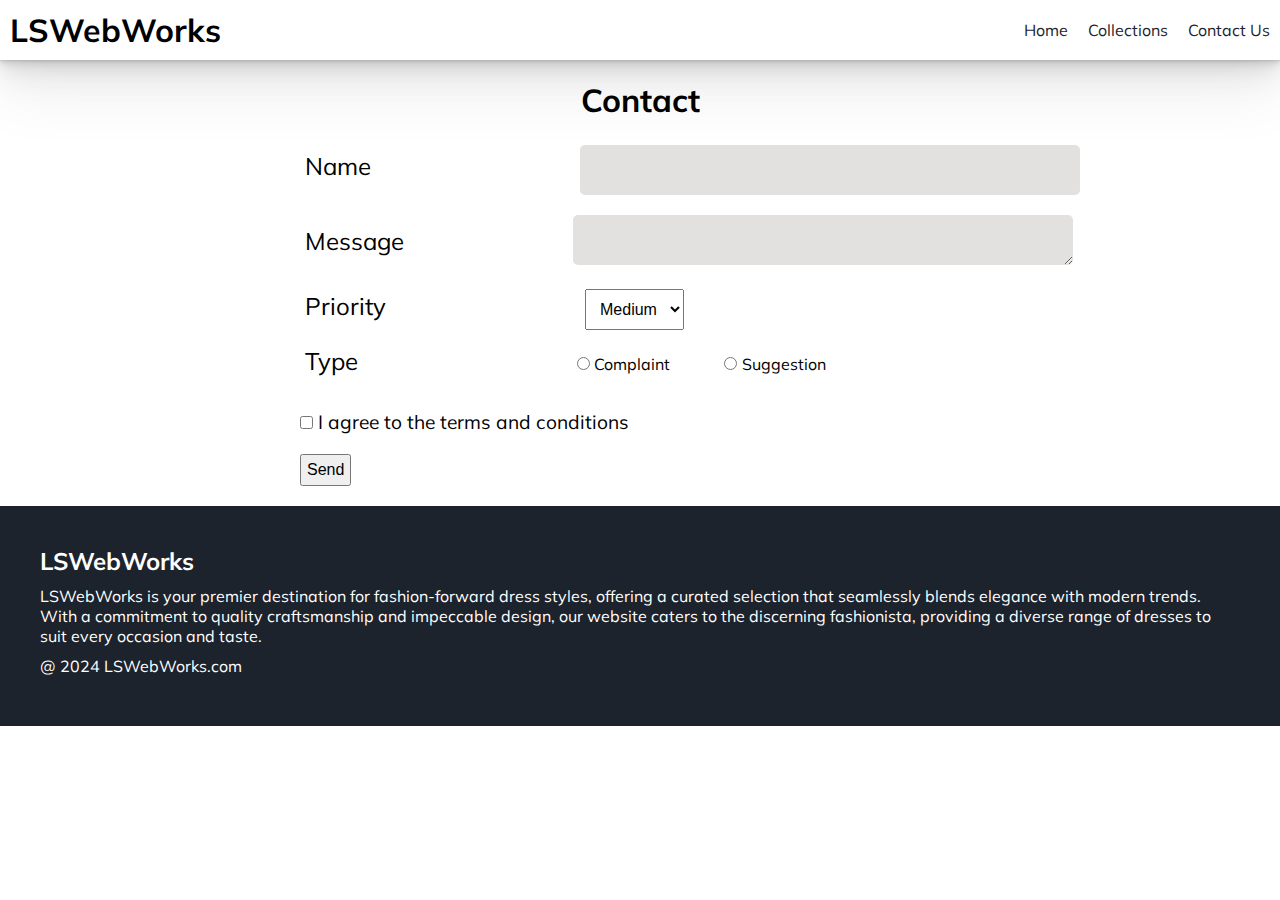
<file: contactus.html>
<!DOCTYPE html>
<html lang="en">

<head>
    <meta charset="UTF-8">
    <meta name="viewport" content="width=device-width, initial-scale=1.0">
    <title>LSWebWorks</title>
    <link rel="stylesheet" href="style.css">
    <link rel="stylesheet" href="https://cdnjs.cloudflare.com/ajax/libs/font-awesome/6.5.2/css/all.min.css"
        integrity="sha512-SnH5WK+bZxgPHs44uWIX+LLJAJ9/2PkPKZ5QiAj6Ta86w+fsb2TkcmfRyVX3pBnMFcV7oQPJkl9QevSCWr3W6A=="
        crossorigin="anonymous" referrerpolicy="no-referrer" />
    <link rel="preconnect" href="https://fonts.googleapis.com">
    <link rel="preconnect" href="https://fonts.gstatic.com" crossorigin>
    <link
        href="https://fonts.googleapis.com/css2?family=Mulish:ital,wght@0,200..1000;1,200..1000&family=Poppins:ital,wght@0,100;0,200;0,300;0,400;0,500;0,600;0,700;0,800;0,900;1,100;1,200;1,300;1,400;1,500;1,600;1,700;1,800;1,900&family=Titillium+Web:ital,wght@0,200;0,300;0,400;0,600;0,700;0,900;1,200;1,300;1,400;1,600;1,700&display=swap"
        rel="stylesheet">
</head>

<body>
    <!--navbar-->
    <nav class="navbar">
        <h1>LSWebWorks</h1>
        <div class="navbar-links">
            <p class="navbar-link"><a href="index.html">Home</a></p>
            <p class="navbar-link"><a href="collection.html">Collections</a></p>
            <p class="navbar-link"><a href="contactus.html">Contact Us</a></p>
        </div>
        <div class="navbar-menu-toggle" onclick="shownavbar()">
            <i class="fa-solid fa-bars"></i>
        </div>
    </nav>
    <div class="side-navbar">
        <p style="text-align: right;" onclick="closenavbar()">
            <i class="fa-solid fa-xmark"></i>
        </p>
        <div class="side-navbar-links">
            <p class="side-navbar-link"><a href="index.html">Home</a></p>
            <p class="side-navbar-link"><a href="collection.html">Collections</a></p>
            <p class="side-navbar-link"><a href="contactus.html">Contact Us</a></p>
        </div>
    </div>

    <!--contactus-->
    
     <!--  <div class="contactUs">
        <div class="information">
            <h1>Contact Us</h1>
            <h3>Name:</h3>
            <input type="text">
            <h3>Email:</h3>
            <input type="text">
            <h3>Message:</h3>
            <input type="text" class="big">
            <button>Submit</button>
        </div>
      </div> -->
      <h1 style="text-align: center; margin: 10px;padding: 10px;
      margin-bottom: 15px;margin-top: 10px;">Contact</h1>
  
      <form > 
  
          <label for="name" style="display: inline-block; margin-left: 300px;font-size: 1.5rem; padding: 5px;">Name</label>
          <input type="text" id="name" name="name" style=" border-radius: 5px;background-color: rgb(227, 224, 224);
          border: none;width: 500px;height: 50px;margin-left: 200px;padding: 10px;font-size: 1rem;outline:none;
          " >
          <br>
          <label for="message" style="display: inline-block; margin-left: 300px;font-size: 1.5rem; padding: 5px;
          position: relative;bottom:15px;">Message</label>
          <textarea id="message" name="message"style=" border-radius: 5px;background-color: rgb(227, 224, 224);
          border: none;width: 500px;height: 50px;margin-left: 160px;padding: 10px;font-size: 1rem;outline:none;
          margin-top:20px;
          " ></textarea>
  <br>
          <label for="priority" style="display: inline-block; margin-left: 300px;font-size: 1.5rem; padding: 5px;
          margin-top: 10px;margin-bottom: 20px;">Priority</label>
          <select id="priority" name="priority" style="margin-left: 190px;font-size: 1rem;
          padding: 10px;">
              <option value="1">Low</option>
              <option style="padding:50px;margin:5px;" value="2" selected>Medium</option>
              <option value="3">High</option>
          </select>
  
          <br>
              <label style=" margin-left:300px;font-size: 1.5rem; padding: 5px;margin-top: 25px;
              ">Type</label>
               <label style="margin-left: 210px;font-size: 1rem;"><input type="radio" name="hi">   Complaint</label>
              <label style="margin-left: 50px;font-size: 1rem;"><input type="radio" name="hi" style="margin-right: 5px;">Suggestion</label>
  
          
  <br>
          <label style="margin-left: 300px;font-size: 1.2rem;">
              <input type="checkbox" name="terms" style="margin-top: 40px;">
              I agree to the terms and conditions
          </label>
  
          <br>
  
          <button style="margin-left: 300px;margin-top: 20px;font-size: 1rem;padding: 5px;"id="send"
          onclick="somethind()">Send</button>
  
      </form>
    <!--footer-->
    <div class="footer" id="contactus">
        <div class="footer-container">
            <div class="footer-box-1">
                <h2 class="headingtext">LSWebWorks</h2>
                <p>LSWebWorks is your premier destination for fashion-forward dress styles, offering a curated selection
                    that seamlessly blends elegance with modern trends. With a commitment to quality craftsmanship and
                    impeccable design, our website caters to the discerning fashionista, providing a diverse range of
                    dresses to suit every occasion and taste. </p>
                <div class="footer-icon">
                    <i class="fa-brands fa-instagram" style="color:white;"></i>
                    <i class="fa-brands fa-twitter" style="color:white;"></i>
                    <i class="fa-brands fa-facebook" style="color:white;"></i>
                </div>
            </div>
            <p>@ 2024 LSWebWorks.com </p>
        </div>
    </div>
    <script src="script.js"></script>
</body>

</html>
</file>
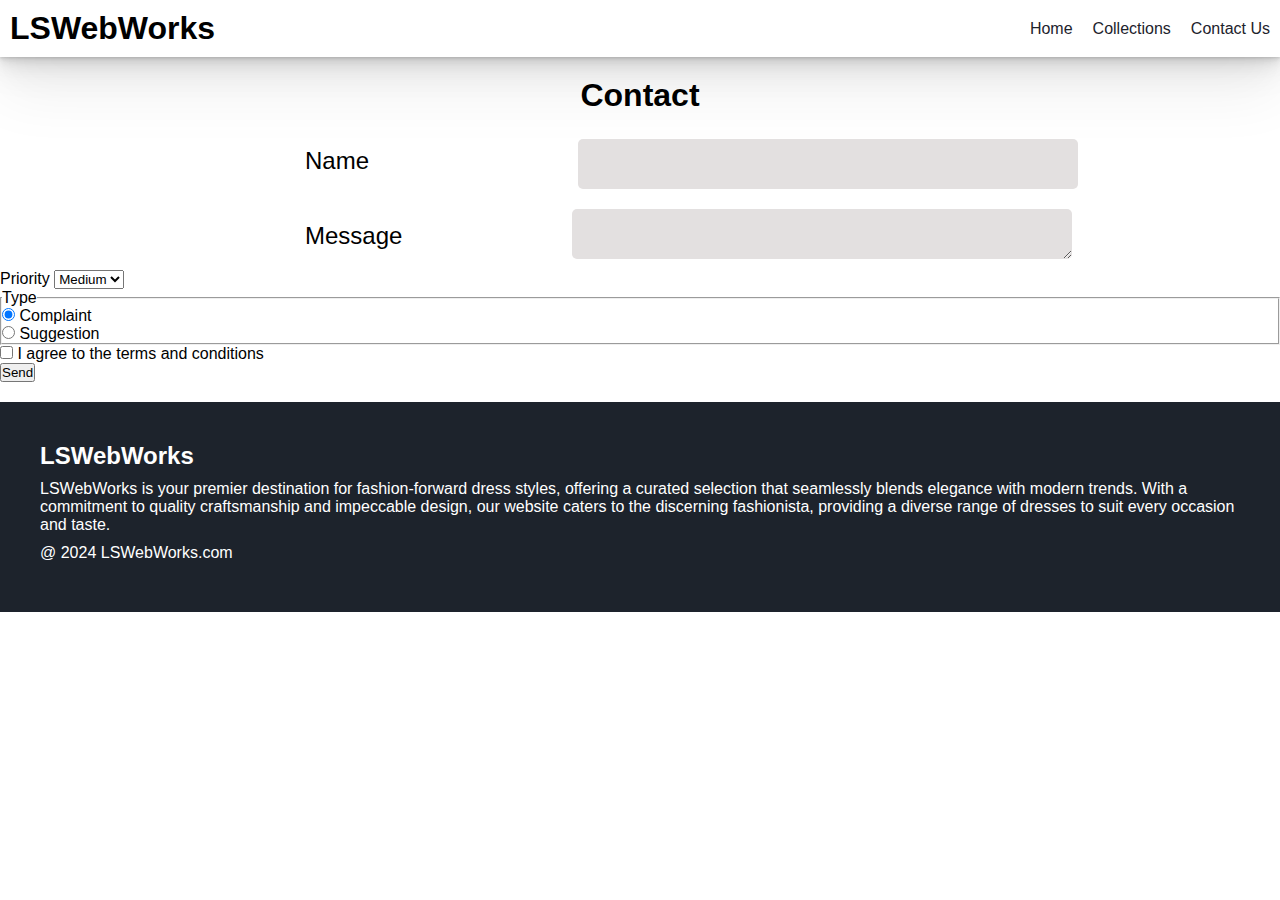
<file: hello.html>
<!DOCTYPE html>
<html>
<head>
    <title>Contact</title>
    <meta charset="UTF-8">
    <link rel="stylesheet" href="style.css">
    <!-- <link rel="stylesheet"
          href="https://cdn.jsdelivr.net/npm/water.css@2/out/water.min.css"> -->
</head>
<body>
    <nav class="navbar">
        <h1>LSWebWorks</h1>
        <div class="navbar-links">
            <p class="navbar-link"><a href="index.html">Home</a></p>
            <p class="navbar-link"><a href="collection.html">Collections</a></p>
            <p class="navbar-link"><a href="contactus.html">Contact Us</a></p>
        </div>
        <div class="navbar-menu-toggle" onclick="shownavbar()">
            <i class="fa-solid fa-bars"></i>
        </div>
    </nav>
    <div class="side-navbar">
        <p style="text-align: right;" onclick="closenavbar()">
            <i class="fa-solid fa-xmark"></i>
        </p>
        <div class="side-navbar-links">
            <p class="side-navbar-link"><a href="index.html">Home</a></p>
            <p class="side-navbar-link"><a href="collection.html">Collections</a></p>
            <p class="side-navbar-link"><a href="contactus.html">Contact Us</a></p>
        </div>
    </div>
    <h1 style="text-align: center; margin: 10px;padding: 10px;
    margin-bottom: 15px;margin-top: 10px;">Contact</h1>

    <form action="process-form.php" method="post">

        <label for="name" style="display: inline-block; margin-left: 300px;font-size: 1.5rem; padding: 5px;">Name</label>
        <input type="text" id="name" name="name" style=" border-radius: 5px;background-color: rgb(227, 224, 224);
        border: none;width: 500px;height: 50px;margin-left: 200px;padding: 10px;font-size: 1rem;outline:none;
        " >
        <br>
        <label for="message" style="display: inline-block; margin-left: 300px;font-size: 1.5rem; padding: 5px;
        position: relative;bottom:15px;">Message</label>
        <textarea id="message" name="message"style=" border-radius: 5px;background-color: rgb(227, 224, 224);
        border: none;width: 500px;height: 50px;margin-left: 160px;padding: 10px;font-size: 1rem;outline:none;
        margin-top:20px;
        " ></textarea>
<br>
        <label for="priority">Priority</label>
        <select id="priority" name="priority">
            <option value="1">Low</option>
            <option value="2" selected>Medium</option>
            <option value="3">High</option>
        </select>

        <fieldset>
            <legend>Type</legend>

            <label>
                <input type="radio" name="type" value="1" checked>
                Complaint
            </label>

            <br>

            <label>
                <input type="radio" name="type" value="2">
                Suggestion
            </label>

        </fieldset>

        <label>
            <input type="checkbox" name="terms">
            I agree to the terms and conditions
        </label>

        <br>

        <button>Send</button>

    </form>
   
    

    <!--contactus-->
    
     <!--  <div class="contactUs">
        <div class="information">
            <h1>Contact Us</h1>
            <h3>Name:</h3>
            <input type="text">
            <h3>Email:</h3>
            <input type="text">
            <h3>Message:</h3>
            <input type="text" class="big">
            <button>Submit</button>
        </div>
      </div> -->
    
    <!--footer-->
    <div class="footer" id="contactus">
        <div class="footer-container">
            <div class="footer-box-1">
                <h2 class="headingtext">LSWebWorks</h2>
                <p>LSWebWorks is your premier destination for fashion-forward dress styles, offering a curated selection
                    that seamlessly blends elegance with modern trends. With a commitment to quality craftsmanship and
                    impeccable design, our website caters to the discerning fashionista, providing a diverse range of
                    dresses to suit every occasion and taste. </p>
                <div class="footer-icon">
                    <i class="fa-brands fa-instagram" style="color:white;"></i>
                    <i class="fa-brands fa-twitter" style="color:white;"></i>
                    <i class="fa-brands fa-facebook" style="color:white;"></i>
                </div>
            </div>
            <p>@ 2024 LSWebWorks.com </p>
        </div>
    </div>
    <script src="script.js"></script>
</body>
</html>
</file>
<file: style.css>
* {
    margin: 0;
    padding: 0;
    box-sizing: border-box;
}

html {
    scroll-behavior: smooth;
}

body {
    font-family: "Mulish", sans-serif;
}

.navbar {
    display: flex;
    justify-content: space-between;
    align-items: center;
    padding: 10px;
    box-shadow: rgba(0, 0, 0, 0.07) 0px 1px 2px, rgba(0, 0, 0, 0.07) 0px 2px 4px, rgba(0, 0, 0, 0.07) 0px 4px 8px, rgba(0, 0, 0, 0.07) 0px 8px 16px, rgba(0, 0, 0, 0.07) 0px 16px 32px, rgba(0, 0, 0, 0.07) 0px 32px 64px;
}

.navbar-links {
    display: flex;
    column-gap: 20px;
}

.navbar-links a {
    text-decoration: none;
    color: #1d232c;
}

.navbar-links a:hover {
    text-decoration: underline;
}

.navbar-menu-toggle {
    display: none;

}

.side-navbar {
    background-color: #1d232c;
    width: 50%;
    height: 100%;
    top: 0;
    left: -60%;
    padding: 20px;
    position: fixed;
    color: white;
    transition:1s;
    display: none;
}

.side-navbar-link {
    margin-bottom: 30px;
}

.side-navbar-links a {
    color: white;
    text-decoration: none;
    
}

.side-navbar-links a:hover {
    text-decoration: underline;
}

.header{
    display: flex;
    justify-content: center;
    gap: 50px;
    padding: 50px;
}
.header img{
    border-radius: 9px;
}
.header-button{
   padding-left: 20px;
   padding-right: 20px;
   padding-top: 10px;
   padding-bottom: 10px;
   margin-top: 10px;
   background-color: #1d232c;
   color:white;
   cursor: pointer;
}
.service{
    padding: 20px;

}
.service-container-1{
    display: flex;
    justify-content: space-between;
    align-items: center;
}
.service-container-2{
    margin-top: 20px;
    display: flex;
    justify-content: space-between;
    align-items: center;
    gap: 10px;
}
.service-container-2 div{
    background-color: #f2f4f7;
    border-radius: 5px;
    padding: 10px;
}
.new-arrival{
    display: flex;
    justify-content: space-around;
    flex-wrap: wrap;
}
.new-arrival-container{
    position: relative;
    flex-basis: 20%;
}
.new-arrival button{
    padding-left: 10%;
    padding-right: 10%;
    padding-top: 5%;
    padding-bottom: 5%;
    margin-top: 10px;
    color:#1d232c;
    position: absolute;
    top:55%;
   
    left:35px; 
    border-radius: 10px;
    border: none;
}
.new-arrival-container img{
    border-radius: 5px;
    margin: 5px;
    margin-left: 20px;
}
.news{
    display: flex;
    flex-direction: column;
    align-items: center;
    margin-top: 10px;
    
}
.newarrival{
    position: relative;
    left: 35px;
}
.moswanted{
    position: relative;
    left:35px;
}
.news button{
    
    background-color: #1d232c;
    color:white;
    border:none;
    border-radius: 5px;
    padding: 10px;
}
.news p{
    margin: 10px;
    padding: 5px;
}
.news input{
    width: 80vw;
    padding: 10px;
    border: 2px solid black;
    margin-bottom: 10px;
    margin-top: 10px;
}
.footer{
    
    margin-top: 20px;
    background-color: #1d232c;
   padding: 40px;
   color:#fff;
}
.footer h2{
    margin-bottom: 10px;
}
.footer p{
    margin-bottom: 10px;
    margin-top: 10px;
}


.product-section{
    margin-top: 20px;
}
.product-search{
    width: 80%;
    border: black solid 2px;
    border-radius: 20px;
    display: flex;
    justify-content: space-between;
    align-items: center;
    padding: 10px;
    margin: auto;
}
.product-search input{
    border: none;
    background-color: transparent;
    width: 100%;
}
.product-search input:focus{
    outline: none;
}
.products{
    display: flex;
    padding: 20px;
    gap:10px;
   flex-wrap: wrap;
   justify-content: space-around;
}
.products-box{
    margin-bottom:10px ;
    text-align: center;
    flex-basis: 20%;
}
.products-box img{
    border-radius: 10px;
}
.contactUs{
    background-color: #1d232c;
    color:white;
    padding: 10px;
    width: 80%;
    margin-top: 5px;
    height: 90vh;
    border-radius: 10px;
    
    left:11%;
}
.information {
    padding: 40px;
}
.information h3{
    margin: 10px;
    padding: 10px;
    position: relative;
    left:-20px
}
.information input{
    width: 100%;
    height: 8vh;
    border-radius: 5px;
}
.information input.big{
    height: 15vh;
}
.information button{
    background-color: blue;
    color:white;
    padding: 10px;
    margin: 10px;
    margin-top: 20px;
    border: none;
    position: static;
    
}
@media screen and (max-width:700px) {
    .navbar-menu-toggle {
        display: block;
        
    }
     .side-navbar{
        display: block;
        z-index: 1;
     }
    .navbar-links {
        display: none;
    }
    #image{
        display: none;
    }
    .service-container-1{
        display: none;
    }
    .service-container-2{
        flex-direction: column;
    }
    .newarrival{
        position: relative;
        left:75px;
    }
    .moswanted{
        position: relative;
        left:75px;
    }
    .header{
        font-size: 15px;
        position: relative;
        left:35px;
    }
    .header button{
        font-size: 12px;
        position: relative;
        left:10px;
    }
    .navbar h1{
        font-size: 20px;
        position: relative;
        left:20px;
    }
    .service{
        font-size: 17px;
    }
   
}
</file>
